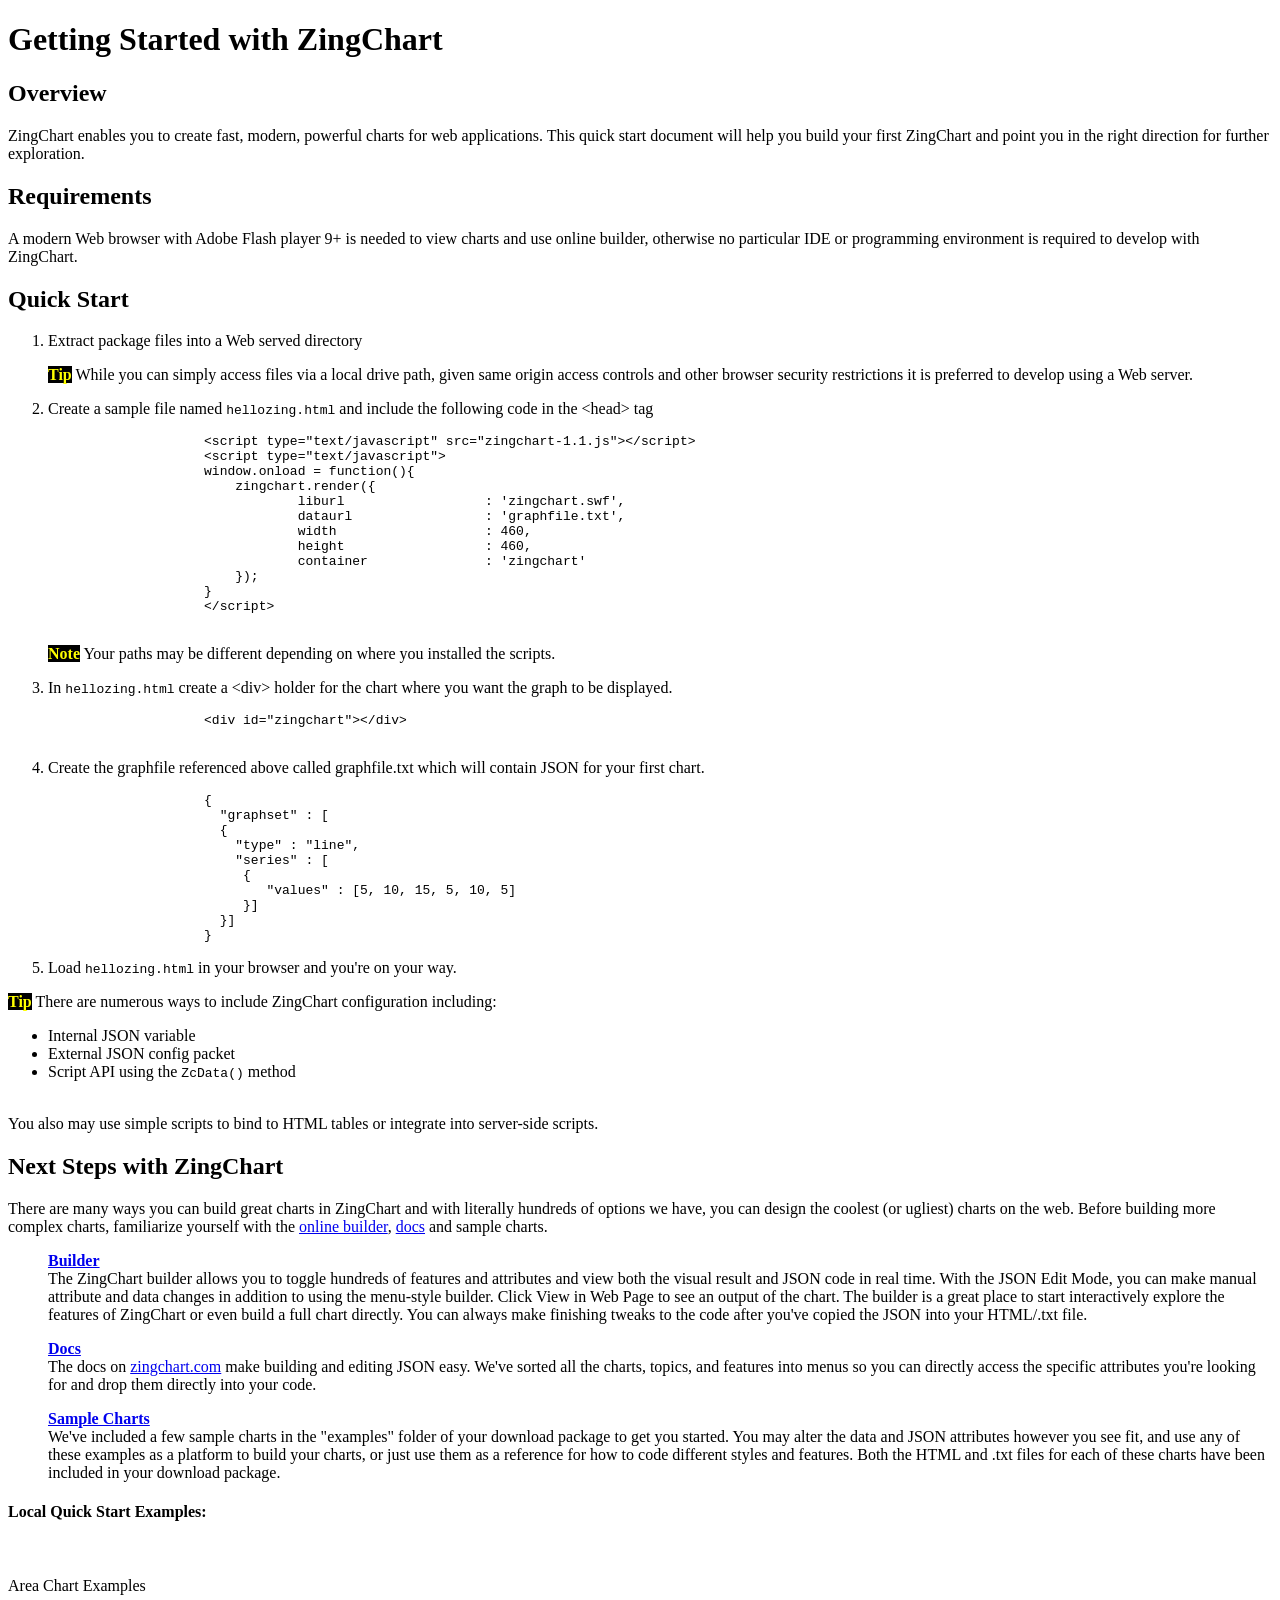
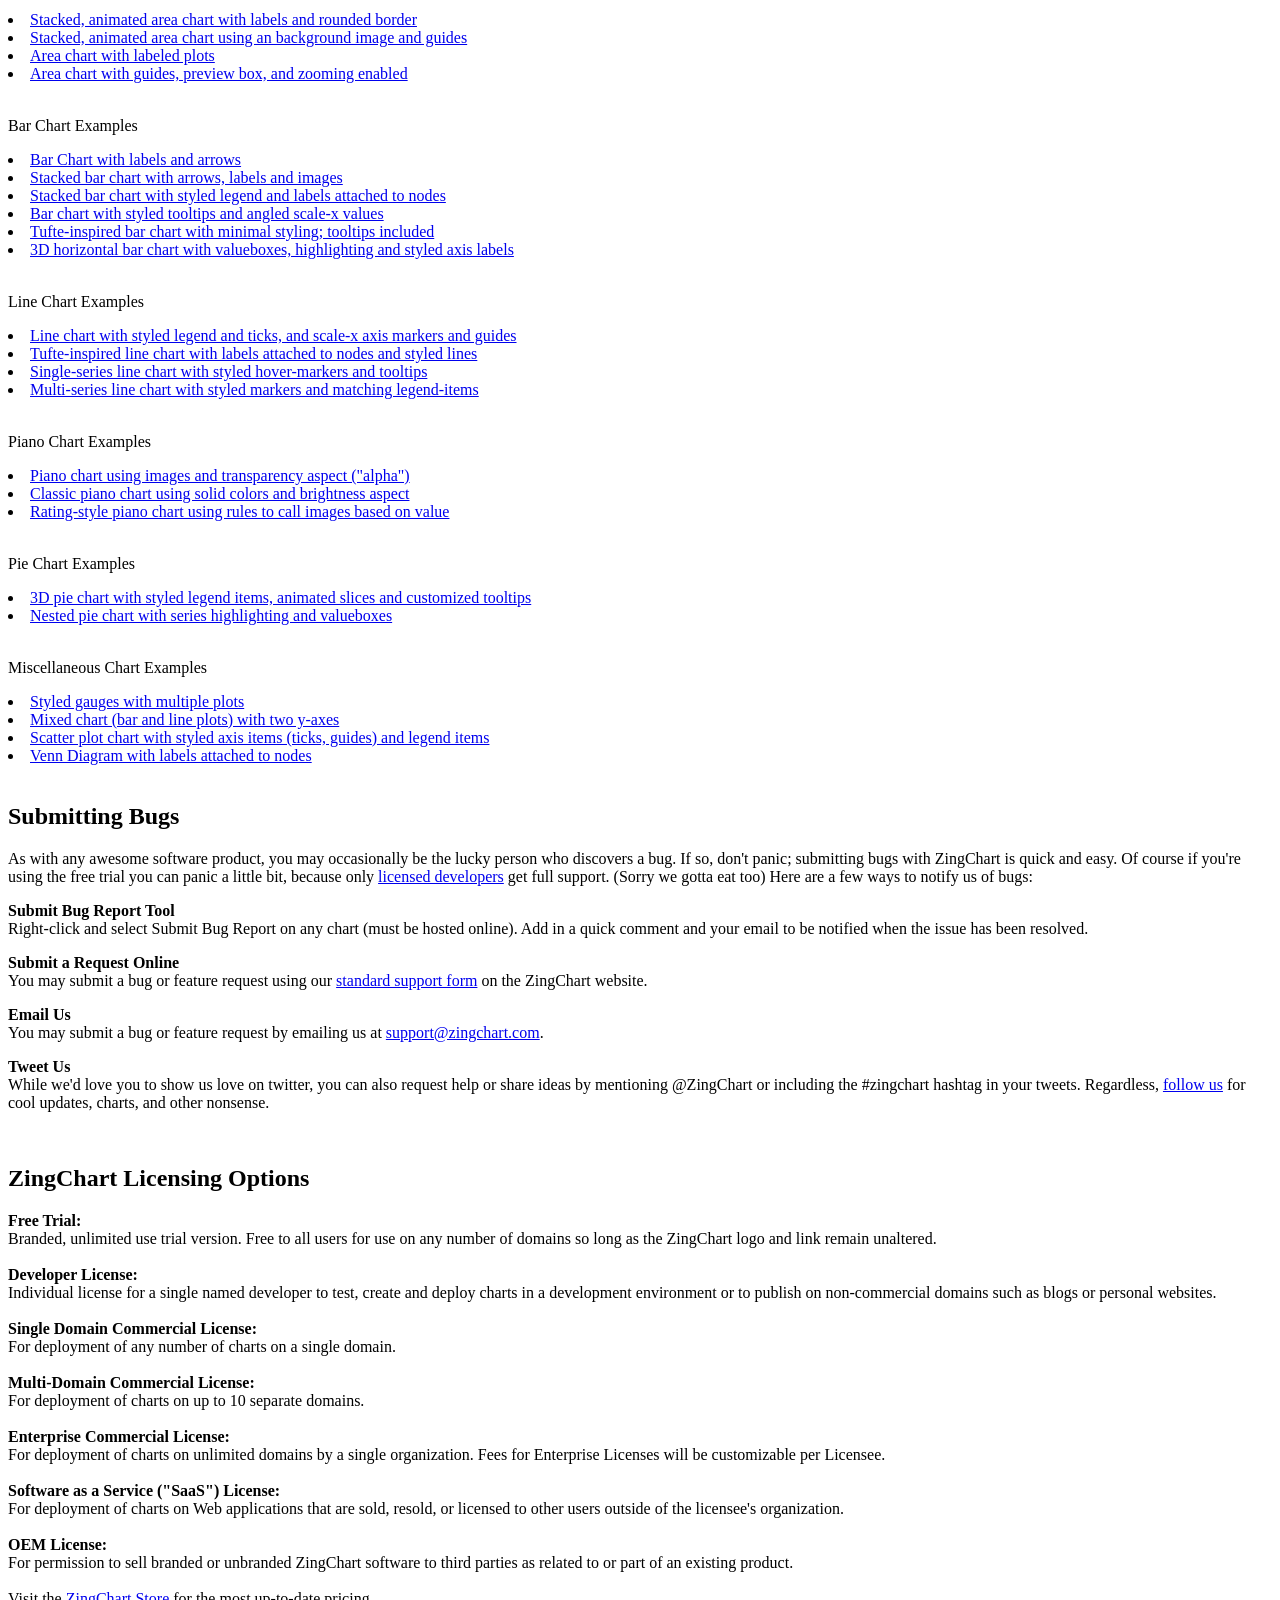
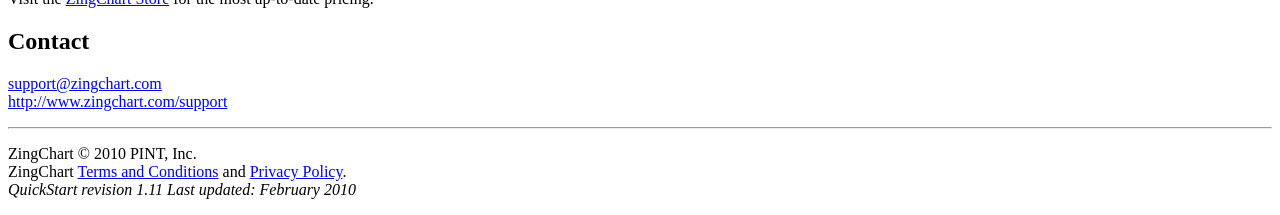
<file: web-app/zingchart/starthere.html>
<!DOCTYPE html>
<!-- yep HTML5, we just love jumping on the bandwagon -->
<html>
<head>
<meta http-equiv="content-type" content="text/html; charset=utf-8">
<title>Getting Started with ZingChart</title>

<link rel="stylesheet" href="http://www.zingchart.com/css/common.css" type="text/css" media="screen" />
<link rel="stylesheet" href="http://www.zingchart.com/css/print.css" type="text/css" media="print" />
<link rel="stylesheet" href="http://www.zingchart.com/css/shCore.css" type="text/css" media="screen" />
<link rel="stylesheet" href="http://www.zingchart.com/css/shThemeZC.css" type="text/css" media="screen" />
		

<script type="text/javascript" src="http://www.zingchart.com/scripts/shCore.js"></script>
<script type="text/javascript" src="http://www.zingchart.com/scripts/shBrushJScript.js"></script>
<script type="text/javascript" src="http://www.zingchart.com/scripts/shBrushXml.js"></script>
<script type="text/javascript"> SyntaxHighlighter.all();</script>
</head>
<body>
	<div id="container">
	<div id="layout-1col" class="s-content">
        <div id="layout-1col-left" class="col">
		<h1>Getting Started with ZingChart</h1> 
		<h2>Overview</h2> 
			<p>ZingChart enables you to create fast, modern, powerful charts for web applications. This quick start document will help you build your first ZingChart and point you in the right direction for further exploration.</p>
		<h2>Requirements</h2>
			<p>A modern Web browser with Adobe Flash player 9+ is needed to view charts and use online builder, otherwise no particular IDE or programming environment is required to develop with ZingChart.</p>
		
		<h2>Quick Start</h2>

		<ol>
        <li><p>Extract package files into a Web served directory</p>
        
        <p><strong style="background-color: black; color: yellow;">Tip</strong> While you can simply access files via a local drive path, given same origin access controls and other browser security restrictions it is preferred to develop using a Web server.</p>
        </li>
        <li><p>Create a sample file named <tt>hellozing.html</tt> and include the following code in the &lt;head&gt; tag</p>
			        <pre class="brush: xml;">
                    &lt;script type="text/javascript" src="zingchart-1.1.js"&gt;&lt;/script&gt;
                    &lt;script type="text/javascript"&gt;
                    window.onload = function(){
                    	zingchart.render({
                    		liburl 			: 'zingchart.swf',
                    		dataurl 		: 'graphfile.txt',
                    		width	 		: 460,
                    		height 			: 460,
                    		container 		: 'zingchart'
                    	});
                    }
                    &lt;/script&gt;
					</pre>
                    
         <p><strong style="background-color: black; color: yellow;">Note</strong>  Your paths may be different depending on where you installed the scripts.</p>
        </li>
         
		<li><p>In <tt>hellozing.html</tt> create a &lt;div&gt; holder for the chart where you want the graph to be displayed.</p>
                    <pre class="brush: xml;">
                    &lt;div id="zingchart"&gt;&lt;/div&gt;
                    </pre>
		</li>
		<li><p>Create the graphfile referenced above called graphfile.txt which will contain JSON for your first chart.</p>	
					<pre class="brush: js;">
                    {
                      "graphset" : [
                      {
                        "type" : "line",
                        "series" : [
                         {
                            "values" : [5, 10, 15, 5, 10, 5]
                         }] 
                      }]
                    }</pre>
		  </li>
          <li><p>Load <tt>hellozing.html</tt> in your browser and you're on your way.</p></li>
       </ol>
        <p><strong style="background-color: black; color: yellow;">Tip</strong>  There are numerous ways to include ZingChart configuration including:
        <ul>
        	<li>Internal JSON variable</li>
            <li>External JSON config packet</li>
            <li>Script API using the <tt>ZcData()</tt> method</li>
         </ul>
         <p><br>You also may use simple scripts to bind to HTML tables or integrate into server-side scripts.</p>

        
		<h2>Next Steps with ZingChart</h2>

		
		<p>There are many ways you can build great charts in ZingChart and with literally hundreds of options we have, you can design the coolest (or ugliest) charts on the web. Before building more complex charts, familiarize yourself with the <a href="http://www.zingchart.com/builder" target="_blank">online builder</a>, <a href="http://www.zingchart.com/learn/docs" target="_blank"> docs</a> and sample charts. </p>		
						<ul><p><a href="http://www.zingchart.com/builder" target="_blank"> <b>Builder</b></a><br>
						The ZingChart builder allows you to toggle hundreds of features and attributes and view both the visual result and JSON code in real time. With the JSON Edit Mode, you can make manual attribute and data changes in addition to using the menu-style builder. Click View in Web Page to see an output of the chart. The builder is a great place to start interactively explore the features of ZingChart or even build a full chart directly. You can always make finishing tweaks to the code after you've copied the JSON into your HTML/.txt file. 
						</p></ul>
						
						<ul><p><a href="http://www.zingchart.com/learn/line/#1-1-139" target="_blank"> <b>Docs</b></a><br>
						The docs on <a href="http://zingchart.com" target="_blank">zingchart.com</a> make building and editing JSON easy. We've sorted all the charts, topics, and features into menus so you can directly access the specific attributes you're looking for and drop them directly into your code. </p></ul>

						<ul><p><a href="examples" target="_blank"> <b>Sample Charts</b></a><br>
						We've included a few sample charts in the "examples" folder of your download package to get you started. You may alter the data and JSON attributes however you see fit, and use any of these examples as a platform to build your charts, or just use them as a reference for how to code different styles and features. Both the HTML and .txt files for each of these charts have been included in your download package.<br></p></ul>
						
						<h4>Local Quick Start Examples:</h4><br/>
						
						<p>Area Chart Examples</p>
						<li><a href="examples/area_borders_animated.html" target="_blank">Stacked, animated area chart with labels and rounded border </a></li>
						<li><a href="examples/area_stacked_bgimage.html" target="_blank">Stacked, animated area chart using an background image and guides </a></li>
						<li><a href="examples/area_labels.html" target="_blank">Area chart with labeled plots</a></li>
						<li><a href="examples/area_zooming_preview.html" target="_blank">Area chart with guides, preview box, and zooming enabled </a></li><br/>
						
						<p>Bar Chart Examples</p>
						<li><a href="examples/bar_labels_arrows.html" target="_blank">Bar Chart with labels and arrows</a></li>
						<li><a href="examples/bar_stacked_arrows_images.html" target="_blank">Stacked bar chart with arrows, labels and images</a></li>
						<li><a href="examples/bar_stacked_labels.html" target="_blank">Stacked bar chart with styled legend and labels attached to nodes </a></li>
						<li><a href="examples/bar_tooltips_2plots.html" target="_blank">Bar chart with styled tooltips and angled scale-x values</a></li>
						<li><a href="examples/bar_tufte.html" target="_blank">Tufte-inspired bar chart with minimal styling; tooltips included</a></li>
						<li><a href="examples/hbar3d_image_valuebox.html" target="_blank">3D horizontal bar chart with valueboxes, highlighting and styled axis labels</a></li>						
						<br/>
						
						
						<p>Line Chart Examples</p>
						<li><a href="examples/line_guides_axismarkers.html" target="_blank">Line chart with styled legend and ticks, and scale-x axis markers and guides</a></li>
						<li><a href="examples/line_linestyling_tufte.html" target="_blank">Tufte-inspired line chart with labels attached to nodes and styled lines</a></li>
						<li><a href="examples/line_hovermarkers_tooltips.html" target="_blank">Single-series line chart with styled hover-markers and tooltips</a></li>
						<li><a href="examples/line_markershapes.html" target="_blank">Multi-series line chart with styled markers and matching legend-items</a></li>

						<br/>
						
						<p>Piano Chart Examples</p>
						<li><a href="examples/piano_chart_alpha.html" target="_blank">Piano chart using images and transparency aspect ("alpha")</a></li>
						<li><a href="examples/piano_chart_brightness.html" target="_blank">Classic piano chart using solid colors and brightness aspect</a></li>
						<li><a href="examples/piano_chart_rules.html" target="_blank">Rating-style piano chart using rules to call images based on value</a></li>

						<br/>						
						
						<p>Pie Chart Examples</p>
						<li><a href="examples/pie3d_stylelegend_tooltips.html" target="_blank">3D pie chart with styled legend items, animated slices and customized tooltips</a></li>
						<li><a href="examples/pie_nested.html" target="_blank">Nested pie chart with series highlighting and valueboxes</a></li>
						
						<br/>
						
						<p>Miscellaneous Chart Examples</p>
						<li><a href="examples/gauge_4up.html" target="_blank">Styled gauges with multiple plots </a></li>
						<li><a href="examples/mixed_2yaxes.html" target="_blank">Mixed chart (bar and line plots) with two y-axes</a></li>
						<li><a href="examples/scatter_axisstyling_legenditems.html" target="_blank">Scatter plot chart with styled axis items (ticks, guides) and legend items </a></li>
						<li><a href="examples/venn_labels.html" target="_blank">Venn Diagram with labels attached to nodes</a></li>

						<br/>
						
						
		<h2>Submitting Bugs</h2>		
			<p>As with any awesome software product, you may occasionally be the lucky person who discovers a bug. If so, don't panic; submitting bugs with ZingChart is quick and easy. Of course if you're using the free trial you can panic a little bit, because only <a href="http://www.zingchart.com/store/buy" target="_blank">licensed developers</a> get full support. (Sorry we gotta eat too) Here are a few ways to notify us of bugs:</p>
			
			<p><b>Submit Bug Report Tool</b><br>
			Right-click and select Submit Bug Report on any chart (must be hosted online). Add in a quick comment and your email to be notified when the issue has been resolved.</p>
						
			<p><b>Submit a Request Online</b><br>
			You may submit a bug or feature request using our <a href="http://www.zingchart.com/support/" target="_blank">standard support form</a> on the ZingChart website.</p>
			
			<p><b>Email Us</b><br/>
			You may submit a bug or feature request by emailing us at <a href="mailto:support@zingchart.com">support@zingchart.com</a>.</p>
			
			<p><b>Tweet Us</b><br/>
			While we'd love you to show us love on twitter, you can also request help or share ideas by mentioning @ZingChart or including the #zingchart hashtag in your tweets. Regardless, <a href="http://www.twitter.com/zingchart" target="_blank">follow us</a> for cool updates, charts, and other nonsense.</p><br>			
						
		<h2>ZingChart Licensing Options</h2>
					<p><b>Free Trial:</b><br> Branded, unlimited use trial version. Free to all users for use on any number of domains so long as the ZingChart logo and link remain unaltered.
					<br><br>
					<b>Developer License:</b><br> Individual license for a single named developer to test, create and deploy charts in a development environment or to publish on non-commercial domains such as blogs or personal websites.  
					<br><br>
					<b>Single Domain Commercial License:</b><br> For deployment of any number of charts on a single domain.
					<br/><br/>
					<b>Multi-Domain Commercial License:</b><br> For deployment of charts on up to 10 separate domains.
					<br/><br/>
					<b>Enterprise Commercial License:</b><br> For deployment of charts on unlimited domains by a single organization. Fees for Enterprise Licenses will be customizable per Licensee. 
					<br><br>
					<b>Software as a Service ("SaaS") License:</b><br> For deployment of charts on Web applications that are sold, resold, or licensed to other users outside of the licensee's organization.
					<br><br>
					<b>OEM License:</b><br> For permission to sell branded or unbranded ZingChart software to third parties as related to or part of an existing product.
					<br><br>
					Visit the <a href="http://www.zingchart.com/store/buy.php" target="_blank">ZingChart Store</a> for the most up-to-date pricing.
					</p>
					
		<h2>Contact</h2>
					<p><a href="mailto:support@zingchart.com">support@zingchart.com</a>
					<br/>
					<a href="http://www.zingchart.com/support" target="_blank">http://www.zingchart.com/support</a></p>
		
		<hr>
            <p>ZingChart &copy; 2010 PINT, Inc.
			<br>ZingChart <a href="http://www.zingchart.com/legal/tc.php" target="_blank">Terms and Conditions</a> and <a href="http://www.zingchart.com/privacy/" target="_blank">Privacy Policy</a>.<br>
		  	<i>QuickStart revision 1.11  Last updated: February 2010</i>			
</div></div></div>
</body>
</html>
</file>
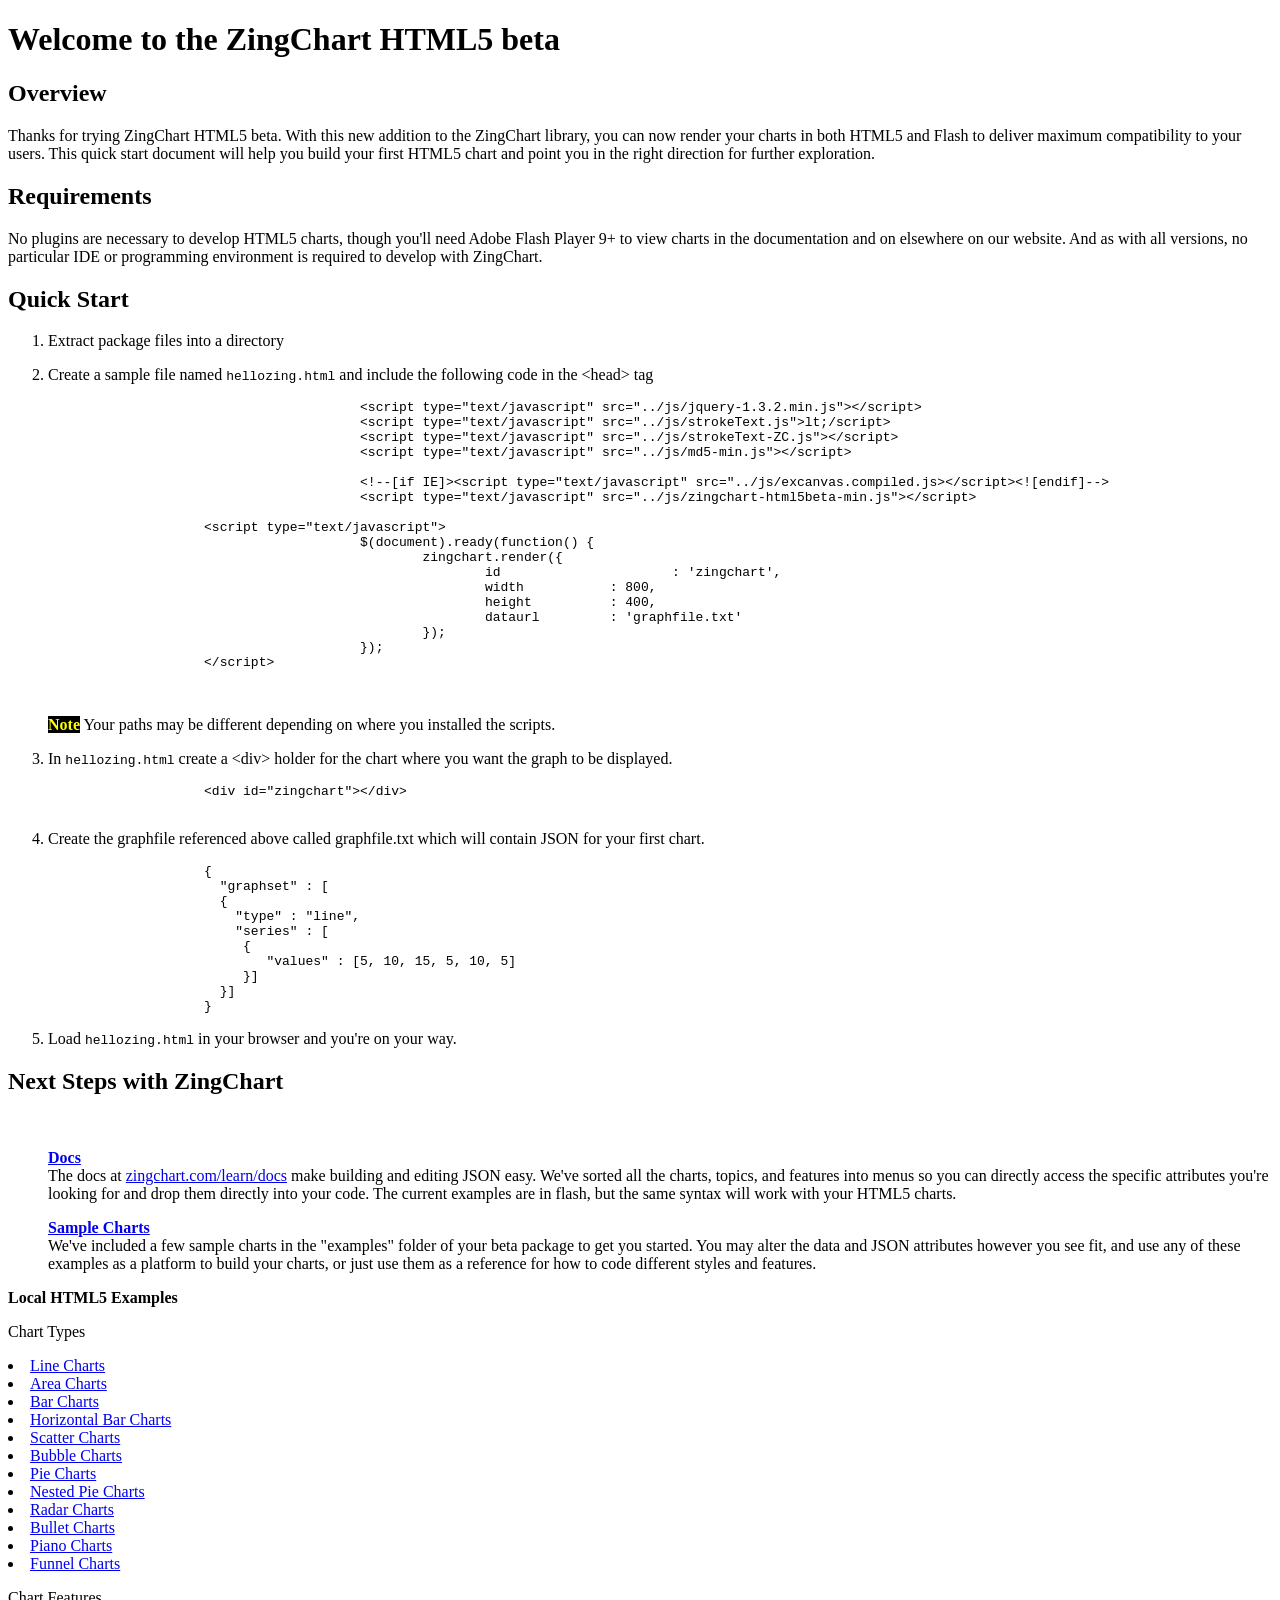
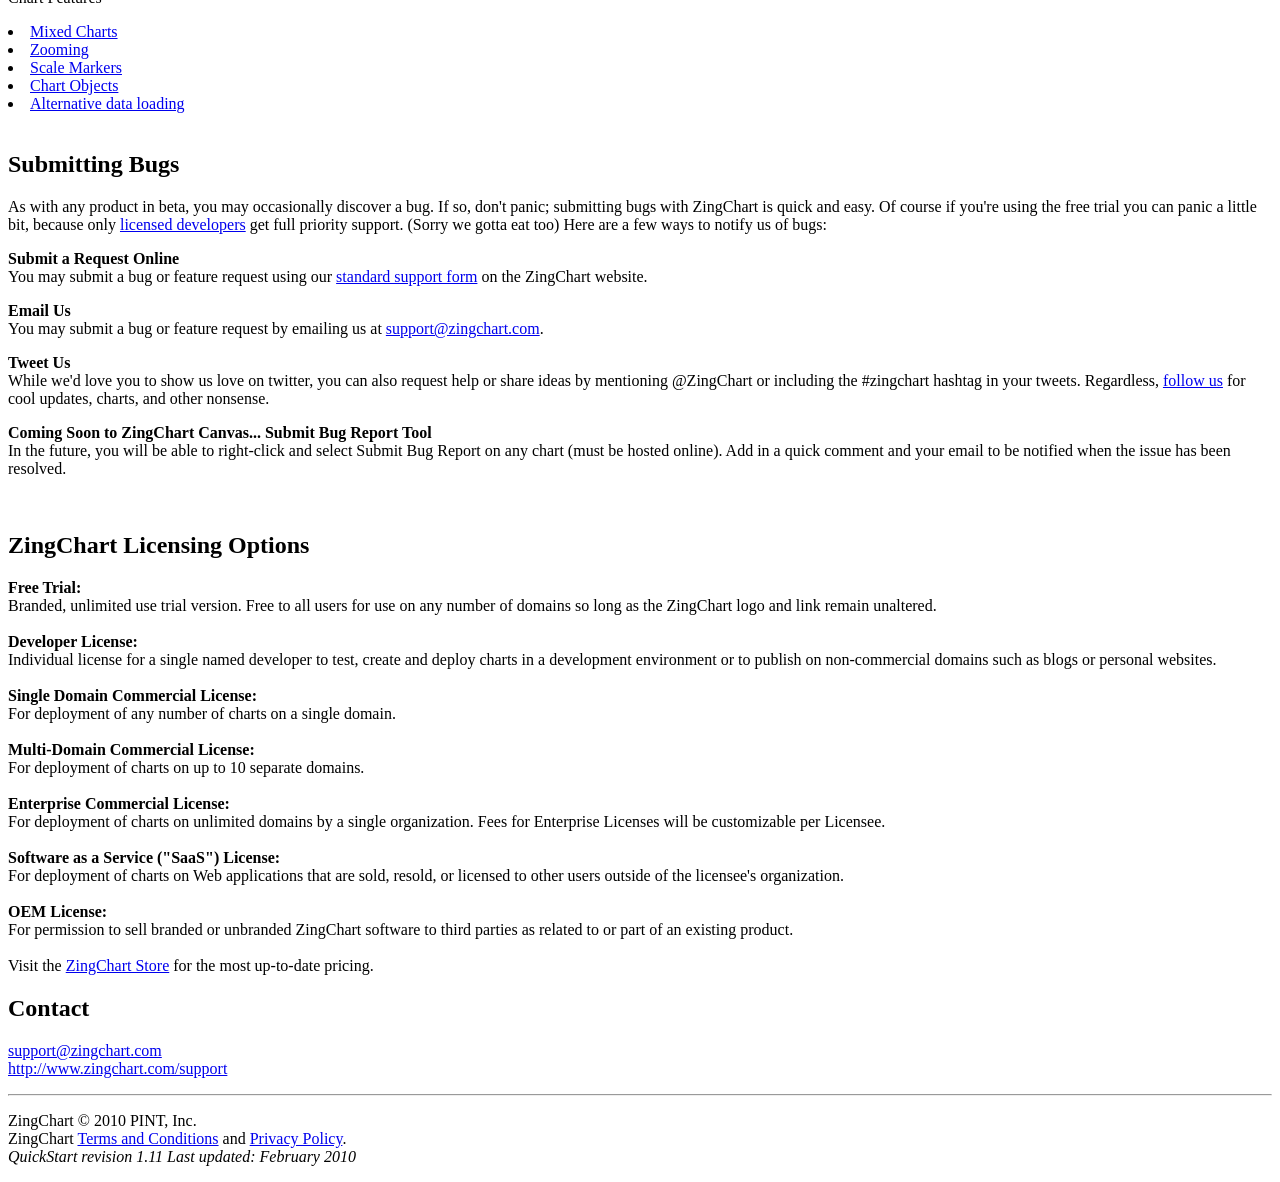
<file: web-app/zingchart/html5beta/html5_starthere.html>
<!DOCTYPE html>
<!-- yep HTML5, we just love jumping on the bandwagon -->
<html>
<head>
<meta http-equiv="content-type" content="text/html; charset=utf-8">
<title>Welcome to the ZingChart HTML5 beta</title>

<link rel="stylesheet" href="http://www.zingchart.com/css/common.css" type="text/css" media="screen" />
<link rel="stylesheet" href="http://www.zingchart.com/css/print.css" type="text/css" media="print" />
<link rel="stylesheet" href="http://www.zingchart.com/css/shCore.css" type="text/css" media="screen" />
<link rel="stylesheet" href="http://www.zingchart.com/css/shThemeZC.css" type="text/css" media="screen" />


<script type="text/javascript" src="http://www.zingchart.com/scripts/shCore.js"></script>
<script type="text/javascript" src="http://www.zingchart.com/scripts/shBrushJScript.js"></script>

<script type="text/javascript" src="http://www.zingchart.com/scripts/shBrushXml.js"></script>
<script type="text/javascript"> SyntaxHighlighter.all();</script>
</head>
<body>
	<div id="container">
	<div id="layout-1col" class="s-content">
        <div id="layout-1col-left" class="col">
		<h1>Welcome to the ZingChart HTML5 beta</h1>
		<h2>Overview</h2>
			<p>Thanks for trying ZingChart HTML5 beta. With this new addition to the ZingChart library, you can now render your charts in both HTML5 and Flash to deliver maximum compatibility to your users. This quick start document will help you build your first HTML5 chart and point you in the right direction for further exploration.</p>

		<h2>Requirements</h2>
		<p>No plugins are necessary to develop HTML5 charts, though you'll need Adobe Flash Player 9+ to view charts in the documentation and on elsewhere on our website. And as with all versions, no particular IDE or programming environment is required to develop with ZingChart.</p>

		<h2>Quick Start</h2>

		<ol>
        <li><p>Extract package files into a directory</p></li>

        <li><p>Create a sample file named <tt>hellozing.html</tt> and include the following code in the &lt;head&gt; tag</p>

			        <pre class="brush: xml;">
					&lt;script type="text/javascript" src="../js/jquery-1.3.2.min.js"&gt;&lt;/script&gt;
					&lt;script type="text/javascript" src="../js/strokeText.js"&gt;lt;/script&gt;
					&lt;script type="text/javascript" src="../js/strokeText-ZC.js"&gt;&lt;/script&gt;
					&lt;script type="text/javascript" src="../js/md5-min.js"&gt;&lt;/script&gt;

					&lt;!--[if IE]&gt;&lt;script type="text/javascript" src="../js/excanvas.compiled.js&gt;&lt;/script&gt;&lt;![endif]--&gt;
					&lt;script type="text/javascript" src="../js/zingchart-html5beta-min.js"&gt;&lt;/script&gt;

                    &lt;script type="text/javascript"&gt;
					$(document).ready(function() {
						zingchart.render({
							id 			: 'zingchart',
							width 		: 800,
							height 		: 400,
							dataurl 	: 'graphfile.txt'
						});
					});
                    &lt;/script&gt;

					</pre>

         <p><strong style="background-color: black; color: yellow;">Note</strong>  Your paths may be different depending on where you installed the scripts.</p>
        </li>

		<li><p>In <tt>hellozing.html</tt> create a &lt;div&gt; holder for the chart where you want the graph to be displayed.</p>

                    <pre class="brush: xml;">
                    &lt;div id="zingchart"&gt;&lt;/div&gt;
                    </pre>
		</li>
		<li><p>Create the graphfile referenced above called graphfile.txt which will contain JSON for your first chart.</p>
					<pre class="brush: js;">
                    {
                      "graphset" : [
                      {
                        "type" : "line",
                        "series" : [
                         {
                            "values" : [5, 10, 15, 5, 10, 5]
                         }]
                      }]
                    }</pre>

		  </li>
          <li><p>Load <tt>hellozing.html</tt> in your browser and you're on your way.</p></li>
       </ol>

		<h2>Next Steps with ZingChart</h2><br/>
<ul><p><a href="http://www.zingchart.com/learn/line/#1-1-139" target="_blank"> <b>Docs</b></a><br>

						The docs at <a href="http://www.zingchart.com/learn/docs.php" target="_blank">zingchart.com/learn/docs</a> make building and editing JSON easy. We've sorted all the charts, topics, and features into menus so you can directly access the specific attributes you're looking for and drop them directly into your code. The current examples are in flash, but the same syntax will work with your HTML5 charts. </p></ul>

						<ul><p><a href="examples" target="_blank"> <b>Sample Charts</b></a><br>
						We've included a few sample charts in the "examples" folder of your beta package to get you started. You may alter the data and JSON attributes however you see fit, and use any of these examples as a platform to build your charts, or just use them as a reference for how to code different styles and features. <br></p></ul>

	<p><b>Local HTML5 Examples</b><br>

		<p>Chart Types</p>

		<li><a href="examples/line.html" target="_blank">Line Charts</a></li>
		<li><a href="examples/area.html" target="_blank">Area Charts</a></li>
		<li><a href="examples/bar.html" target="_blank">Bar Charts</a></li>
		<li><a href="examples/hbar.html" target="_blank">Horizontal Bar Charts</a></li>
		<li><a href="examples/scatter.html" target="_blank">Scatter Charts</a></li>
		<li><a href="examples/bubble.html" target="_blank">Bubble Charts</a></li>
		<li><a href="examples/pie.html" target="_blank">Pie Charts</a></li>
		<li><a href="examples/nestedpie.html" target="_blank">Nested Pie Charts</a></li>
		<li><a href="examples/radar.html" target="_blank">Radar Charts</a></li>

		<li><a href="examples/bullet.html" target="_blank">Bullet Charts</a></li>
		<li><a href="examples/piano.html" target="_blank">Piano Charts</a></li>
		<li><a href="examples/funnel.html" target="_blank">Funnel Charts</a></li>

		<p>Chart Features</p>
		<li><a href="examples/multiple.html" target="_blank">Mixed Charts</a></li>
		<li><a href="examples/zoom.html" target="_blank">Zooming</a></li>

		<li><a href="examples/markers.html" target="_blank">Scale Markers</a></li>
		<li><a href="examples/objects.html" target="_blank">Chart Objects</a></li>

		<li><a href="examples/jsload.html" target="_blank">Alternative data loading</a></li>

		<br/>

		<h2>Submitting Bugs</h2>
			<p>As with any product in beta, you may occasionally discover a bug. If so, don't panic; submitting bugs with ZingChart is quick and easy. Of course if you're using the free trial you can panic a little bit, because only <a href="http://www.zingchart.com/store/buy" target="_blank">licensed developers</a> get full priority support. (Sorry we gotta eat too) Here are a few ways to notify us of bugs:</p>

			<p><b>Submit a Request Online</b><br>
			You may submit a bug or feature request using our <a href="http://www.zingchart.com/support/" target="_blank">standard support form</a> on the ZingChart website.</p>

			<p><b>Email Us</b><br/>
			You may submit a bug or feature request by emailing us at <a href="mailto:support@zingchart.com">support@zingchart.com</a>.</p>


			<p><b>Tweet Us</b><br/>
			While we'd love you to show us love on twitter, you can also request help or share ideas by mentioning @ZingChart or including the #zingchart hashtag in your tweets. Regardless, <a href="http://www.twitter.com/zingchart" target="_blank">follow us</a> for cool updates, charts, and other nonsense.</p>

			<p><b>Coming Soon to ZingChart Canvas... Submit Bug Report Tool</b><br>

			In the future, you will be able to right-click and select Submit Bug Report on any chart (must be hosted online). Add in a quick comment and your email to be notified when the issue has been resolved.</p><br/>

		<h2>ZingChart Licensing Options</h2>
					<p><b>Free Trial:</b><br> Branded, unlimited use trial version. Free to all users for use on any number of domains so long as the ZingChart logo and link remain unaltered.
					<br><br>
					<b>Developer License:</b><br> Individual license for a single named developer to test, create and deploy charts in a development environment or to publish on non-commercial domains such as blogs or personal websites.
					<br><br>

					<b>Single Domain Commercial License:</b><br> For deployment of any number of charts on a single domain.
					<br/><br/>
					<b>Multi-Domain Commercial License:</b><br> For deployment of charts on up to 10 separate domains.
					<br/><br/>
					<b>Enterprise Commercial License:</b><br> For deployment of charts on unlimited domains by a single organization. Fees for Enterprise Licenses will be customizable per Licensee.
					<br><br>
					<b>Software as a Service ("SaaS") License:</b><br> For deployment of charts on Web applications that are sold, resold, or licensed to other users outside of the licensee's organization.
					<br><br>

					<b>OEM License:</b><br> For permission to sell branded or unbranded ZingChart software to third parties as related to or part of an existing product.
					<br><br>
					Visit the <a href="http://www.zingchart.com/store/buy.php" target="_blank">ZingChart Store</a> for the most up-to-date pricing.
					</p>

		<h2>Contact</h2>
					<p><a href="mailto:support@zingchart.com">support@zingchart.com</a>

					<br/>
					<a href="http://www.zingchart.com/support" target="_blank">http://www.zingchart.com/support</a></p>

		<hr>
            <p>ZingChart &copy; 2010 PINT, Inc.
			<br>ZingChart <a href="http://www.zingchart.com/legal/tc.php" target="_blank">Terms and Conditions</a> and <a href="http://www.zingchart.com/privacy/" target="_blank">Privacy Policy</a>.<br>

		  	<i>QuickStart revision 1.11  Last updated: February 2010</i>
</div></div></div>
</body>
</html>
</file>
